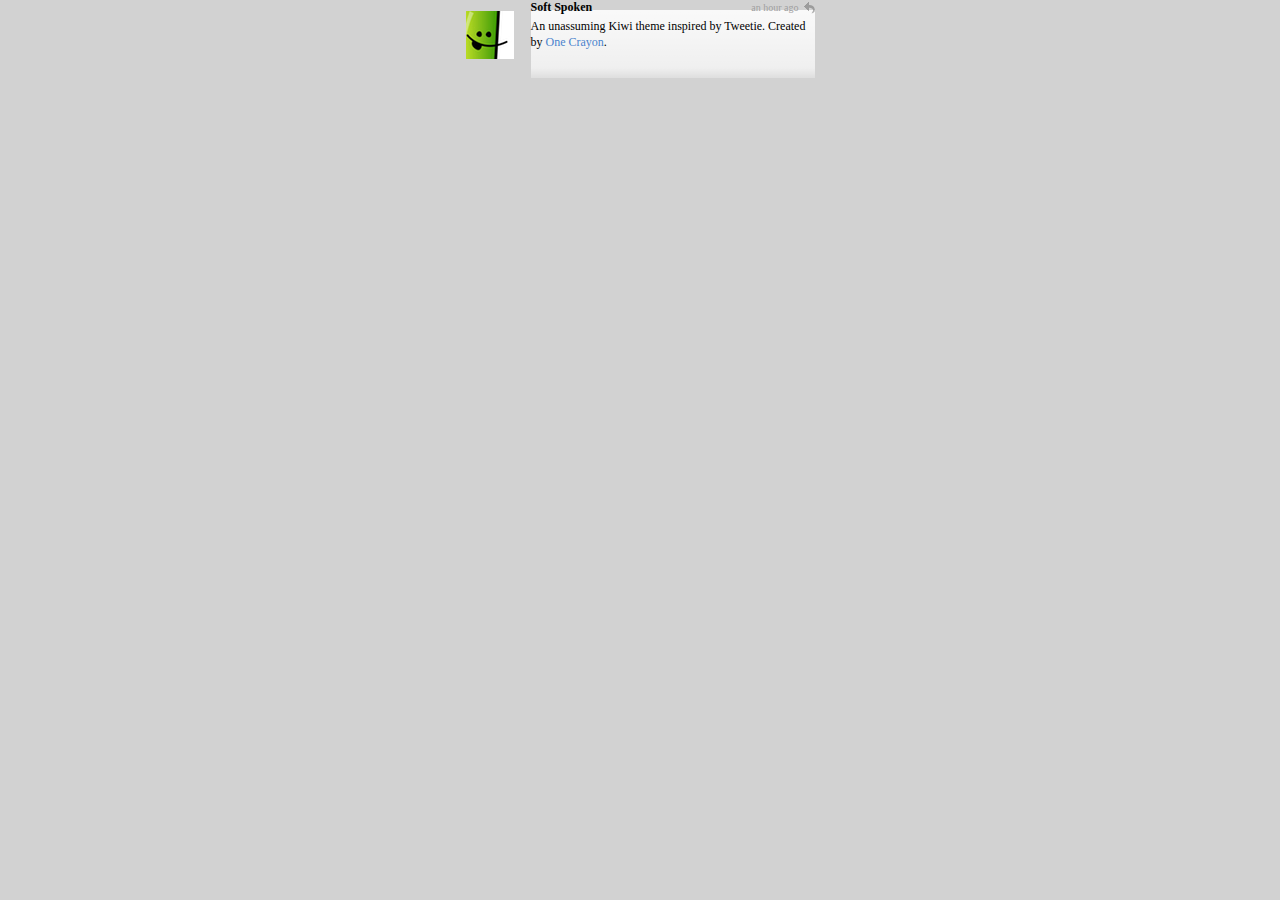
<file: Contents/Resources/description/index.html>
<!DOCTYPE HTML>
<html lang="en-US">
<head>
	<meta charset="UTF-8">
	<title>Soft Spoken</title>
	<link rel="stylesheet" href="../style.css" />
</head>
<body>
	<div class="timeline">
		<div id="constraint">
			<div class="tweet">
				<div class="tweet-inner">
					<div class="image"><img src="images/onecrayon.jpg" /></div>
					
					<div class="bubble">
						<div class="bubble-inner">
							<div class="name">Soft Spoken</div>
							<a href="http://twitter.com/ianbeck" class="reply-button"></a>
							<div class="date">an hour ago</div>
							<div class="text">
								An unassuming Kiwi theme inspired by Tweetie. Created by <a class="link" href="http://onecrayon.com/">One Crayon</a>.
							</div>
						</div>
					</div>
				</div>
			</div>
		</div>
	</div>
</body>
</html>
</file>
<file: Contents/Resources/style.css>
/*
Theme: Soft Spoken
Author: Ian Beck <http://onecrayon.com>

The Soft Spoken CSS uses a combination of border images and CSS gradients to achieve its look because current versions of WebKit do not process single pixel borders on rounded corners well enough (there's usually a couple of pixels of background color bleeding through on the outer edge).

The approach for both user images and the speech bubbles is that the border image has a transparent middle and solid external color. For the bubbles, the background image is a very light CSS gradient that overlays the background color, giving it the "bubbled" look.

Because the center of the border-image is transparent, you can easily change the color of the bubble (or the border around user images) by changing the background color.  On hover, a different set of border images is used to match the active background.

The down side of this method is that it is much more difficult to change the gray background of the window because you need to adjust the gray in the CSS and in the images. However, the PSDs should make this pretty simple if you feel like doing that (just remember to export for web, and the slices will take care of the rest).

I love WebKit. This kind of border-image magic is still years away from being viable on the mainstream web.
*/

/* Styles background of Kiwi window and do a general reset of styles */

body {
	background-color: rgba(210,210,210,1.0);
	-webkit-user-select: none;
	word-wrap: break-word;
	widows: 100%;
	overflow-x: hidden;
	font: 12px/1.33 "Helvetica Neue";
	margin: 0;
	padding: 0;
	border: 0;
}

.account {
	display: block;
	position: relative;
	margin: 0;
	padding: 0;
	border: 0;
}

.timeline {
	display: block;
	position: relative;
	margin: 0;
	padding: 0;
	border: 0;
}

/* Styles links and Twiter @ mentions and # hash tags */

:link {
	text-decoration: none;
}

.tweet .text .link {
	work-wrap: break-word;
	color: #4B83CD;
}

.tweet .text .link:hover {
	text-decoration: underline;
}

.tweet .text .mention,
.tweet .text .hashtag {
	display: inline;
	word-break: break-word;
	font-weight: bold;
	/* We bump the line-height down a pixel to properly align two-line replies with the images */
	line-height: .9375;
}

.tweet .text .hashtag {
	color: #9f9f9f;
}

.tweet .text .mention:hover,
.tweet .text .hashtag:hover {
	text-decoration: underline;
}

/* Styles the look and feel of the tweets */

.tweet {
	display: block;
	position: relative;
	margin: 0;
	padding: 5px 0 3px;
	border-top: 1px solid rgb(210, 210, 210);
	border-bottom: 1px solid rgb(210, 210, 210);
}

.tweet-inner {
	display: block;
	position: relative;
}

.tweet-inner:after {
	content: ".";
	display: block;
	height: 0;
	clear: both;
	visibility: hidden;
}

.tweet .bubble {
	display: block;
	position: relative;
	top: -1px;
	background: #f7f7f7 -webkit-gradient(linear, left top, left bottom, from(rgba(255, 255, 255, .3)), color-stop(.2, rgba(255, 255, 255, 0)), color-stop(.85, rgba(0, 0, 0, .03)), to(rgba(0, 0, 0, .1)));
	overflow: visible;
	min-height: 68px;
	margin: 0 8px 0 73px;
	border-width: 19px 12px 12px 17px;
	-webkit-border-image: url('images/tab-inactive.png') 19 12 12 17 repeat;
	-webkit-background-origin: border-box;
	-webkit-box-sizing: border-box;
}

.tweet .bubble-inner {
	position: relative;
	top: -10px;
	margin: 0 0 -12px;
}

.tweet .text {
	-webkit-user-select: text;
	clear: right;
	padding-top: 3px;
}

.tweet .recipient {
	font-style: italic;
	padding-bottom: 3px;
	display: none;
}

.tweet.direct .recipient {
	display: block;
}

.tweet .name {
	float: left;
	font-weight: bold;
}

.tweet .date {
	float: right;
	font-weight: normal;
	font-size: 10px;
	line-height: 1.6;
	color: #9f9f9f;
}

.tweet .image {
	display: block;
	float: left;
	width: 48px;
	height: 48px;
	margin: 0 8px;
	background-color: #fff;
	overflow: hidden;
	border-width: 9px;
	-webkit-border-image: url('images/image-inactive.png') 9 9 9 9 repeat;
}

.tweet .image img {
	width: 48px;
	height: 48px;
	cursor: pointer;
}

.tweet .retweetAuthor {
	font-size: 10px;
	line-height: 1.6;
	color: #9f9f9f;
	font-weight: normal;
	position: relative;
	top: -3px;
	margin: 0 0 -1px;
}

.retweetAuthor .retweetSymbol {
	content: url('images/retweet.png');
	position: relative;
	top: 3px;
	margin: 0 3px 0 0;
}

.tweet img.retweetImage {
	display: none;
	position: absolute;
	z-index: 10;
	top: 40px;
	left: 48px;
	width: 28px;
	height: 28px;
	-webkit-box-shadow: 0px 0px 3px rgba(0, 0, 0, .4);
	background-color: white;
}

.tweet.retweet img.retweetImage {
	display: block;
}

.tweet.me img.retweetImage {
	left: auto;
	top: 40px;
	right: 48px;
}

/* Selected tweets */

.tweet.selected {
	background: #ddd;
	border-top: 1px solid rgba(255, 255, 255, .1);
	border-bottom: 1px solid rgba(255, 255, 255, .1);
	-webkit-mask: url('images/fadeout.png') repeat-y;
	-webkit-mask-position: right top;
}

.tweet.selected .bubble {
	background-image: -webkit-gradient(linear, left top, left bottom, from(rgba(255, 255, 255, .3)), to(rgba(255, 255, 255, .3)));
	-webkit-border-image: url('images/tab-active.png') 19 12 12 17 repeat;
}

.tweet.selected .image {
	-webkit-border-image: url('images/image-active.png') 9 9 9 9 repeat;
}

/* User's tweets */

.tweet.me .bubble {
	margin: 0 73px 0 8px;
	border-width: 19px 17px 12px 12px;
	-webkit-border-image: url('images/tab-inactive-reverse.png') 19 17 12 12 repeat;
}

.tweet.selected.me .bubble {
	-webkit-border-image: url('images/tab-active-reverse.png') 19 17 12 12 repeat;
}

.tweet.me .text {
	clear: left;
}

.tweet.me .image {
	float: right;
}

/* New tweets */

.tweet.new .name {
	color: #4B83CD;
}

/* Mentions */

.tweet.mentionMe .bubble {
	background-color: #d2f2fd;
}

/* Direct messages */

.tweet.direct .bubble {
	background-color: #e4ffe3;
}

/* Color tags; keeping it simple for this theme. If people want to support color labels, they can hack that in themselves or use a different theme. */

.tweet.tag .bubble {
	background-color: #ffd5d4;
}

/* Reply button */

.reply-button {
	float: right;
	width: 11px;
	height: 12px;
	border: 0;
	margin: 2px 0 0 5px;
	padding: 0;
	background: url('images/reply.png') no-repeat 0 0;
	cursor: pointer;
}

.reply-button:hover {
	background: url('images/reply.png') no-repeat -16px 0px;
}

/* Favorites button. Currently not displayed, because honestly who does that often enough to need a button? */

.tweet.me .favorite-button, .tweet.direct .favorite-button {
	display: none;
}

.favorite-button {
	display: block;
	position: absolute;
	top: 3px;
	right: 11px;
	width: 13px;
	height: 13px;
	border: 0;
	margin: 0;
	padding: 0;
	background: url('images/fav.png') no-repeat 0 0;
	cursor: pointer;
	opacity: 0;
}

.tweet:hover .favorite-button {
	background: url('images/fav.png') no-repeat 0 0px;
	opacity: 0.25;
}

.tweet .favorite-button:hover {
	background: url('images/fav.png') no-repeat 0 0px;
	opacity: 0.75;
}

.tweet.favorite .favorite-button {
	background: url('images/fav.png') no-repeat 0 -13px;
	opacity: 1;
}

/* This junk was in the theme that I started modifying; no idea if it's really necessary, but may as well leave it */

.tweet.direct .attribution {
	display: none;
}

#profileWrapper {
	z-index: 10000;
}

/* This helps to prevent the graphics flash that otherwise occurs when selecting tweets the first time after launching the program */

#softspoken-preloader {
	background: url('images/tab-active.png') top left no-repeat, url('images/tab-active-reverse.png') top center no-repeat, url('images/image-active.png') top right no-repeat;
	height: 1px;
	overflow: hidden;
	opacity: .00001;
}

/* Description page width constraint */

#constraint {
	max-width: 365px;
	margin: 5px auto -5px;
}
</file>
